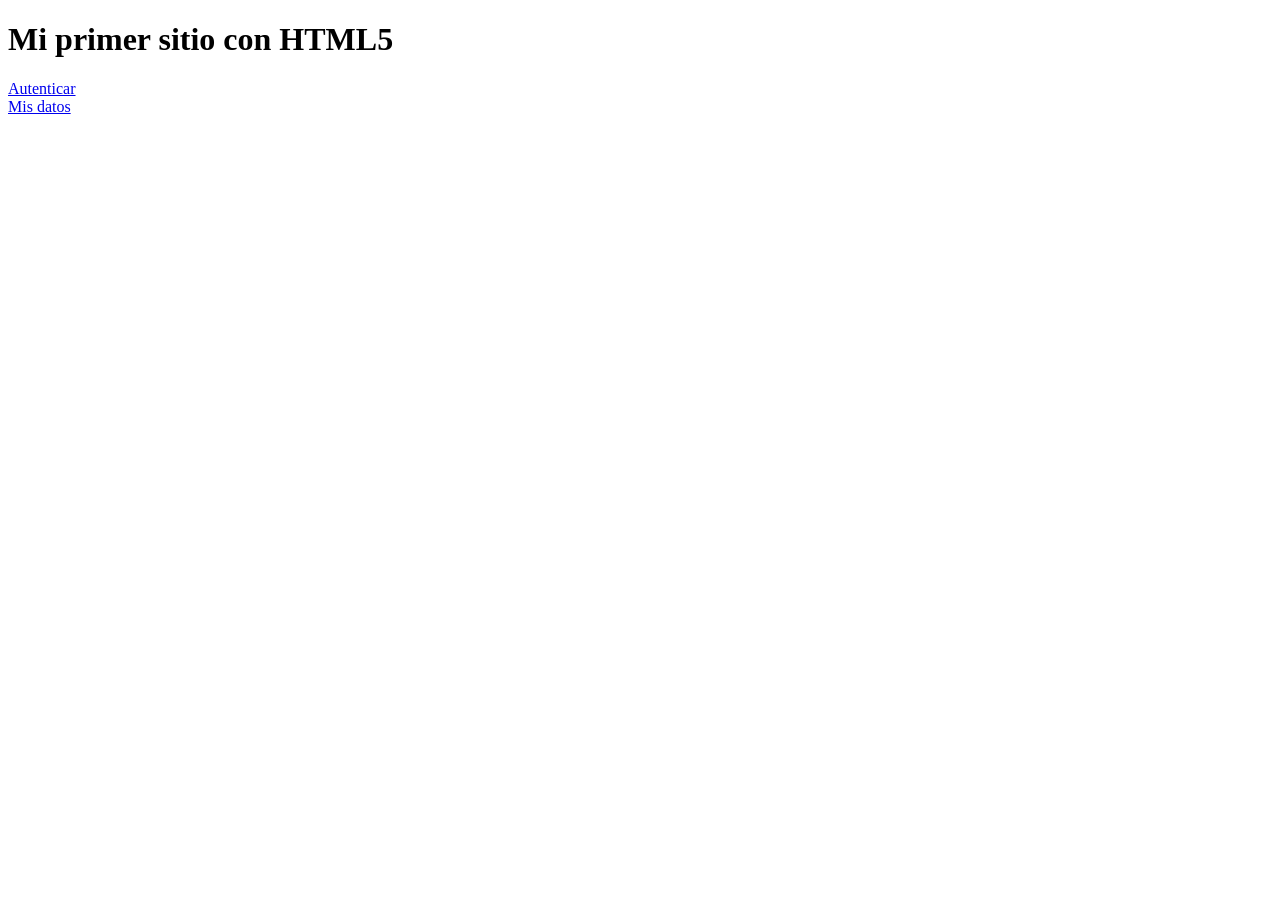
<file: Lab4/index.html>
<!--
To change this license header, choose License Headers in Project Properties.
To change this template file, choose Tools | Templates
and open the template in the editor.
-->
<!DOCTYPE html>
<html>
    
    <head>
        <meta charset="utf-8">
        <title>Mi primera página HTML5</title>
    </head>
    <body>
        <h1>Mi primer sitio con HTML5</h1>
        
        <a href="paginas/autenticacion.html">Autenticar</a><br>
        <a href="paginas/misdatos.html">Mis datos</a>
    </body>
    
</html>
</file>
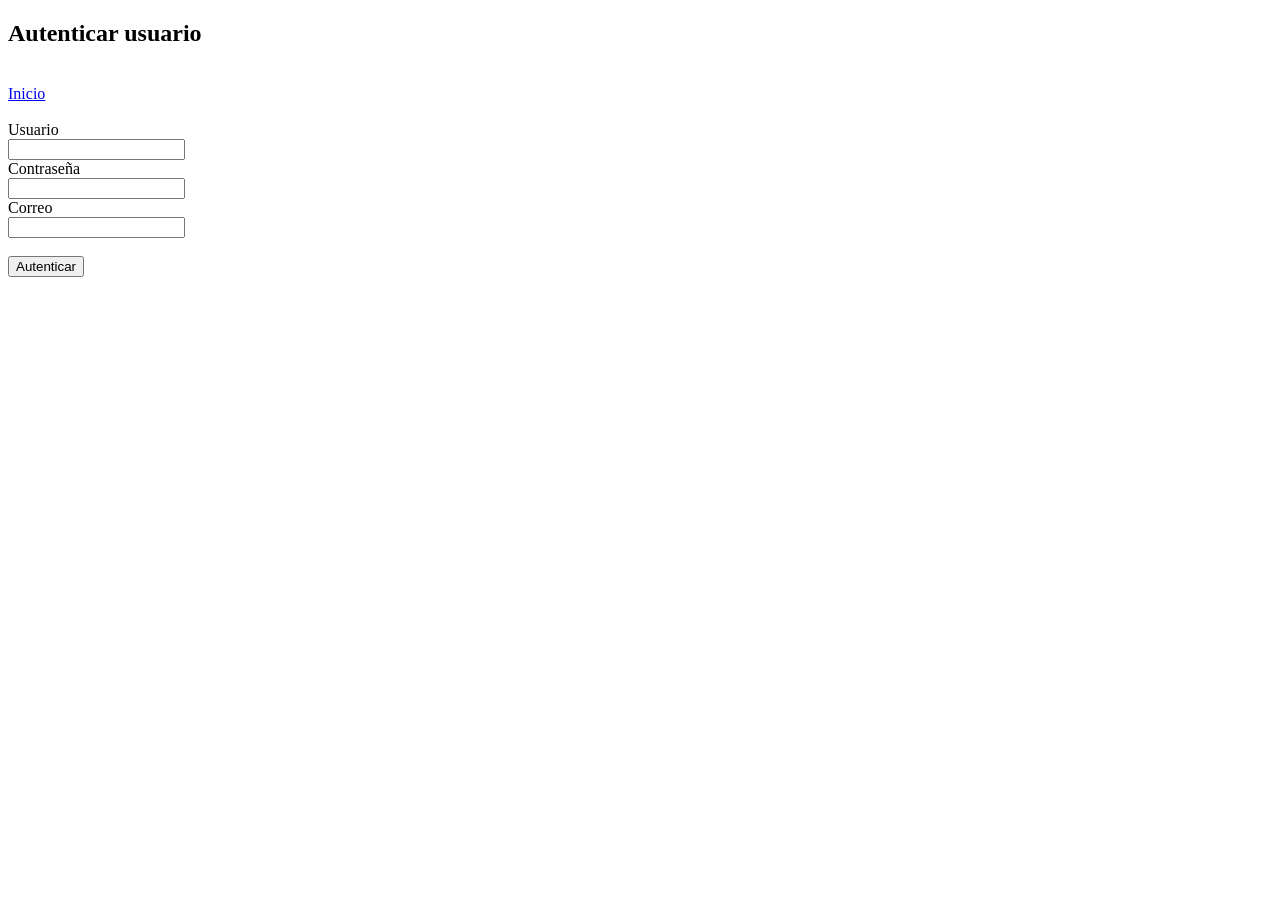
<file: Lab4/paginas/autenticacion.html>
<!--
To change this license header, choose License Headers in Project Properties.
To change this template file, choose Tools | Templates
and open the template in the editor.
-->
<!DOCTYPE html>
<html>
    <head>
        <meta charset="utf-8">
        <title>Primer Formulario de Dayana</title>
        <script type="text/javascript" src="../scripts/autenticar.js"></script>
        
    </head>
    
    <body>
        
        <form name="formulario">
            
            <h2>Autenticar usuario</h2><br>
            <a href="../index.html">Inicio</a><br><br>
            
            Usuario<br><input type="text" name="nombre"><br>
            Contraseña<br><input type="password" name="pass"><br>
            Correo<br><input type="email" name="correo"><br><br>

            <button type="submit" onclick="autenticar()">Autenticar</button>
        </form>
        
    </body>
</html>
</file>
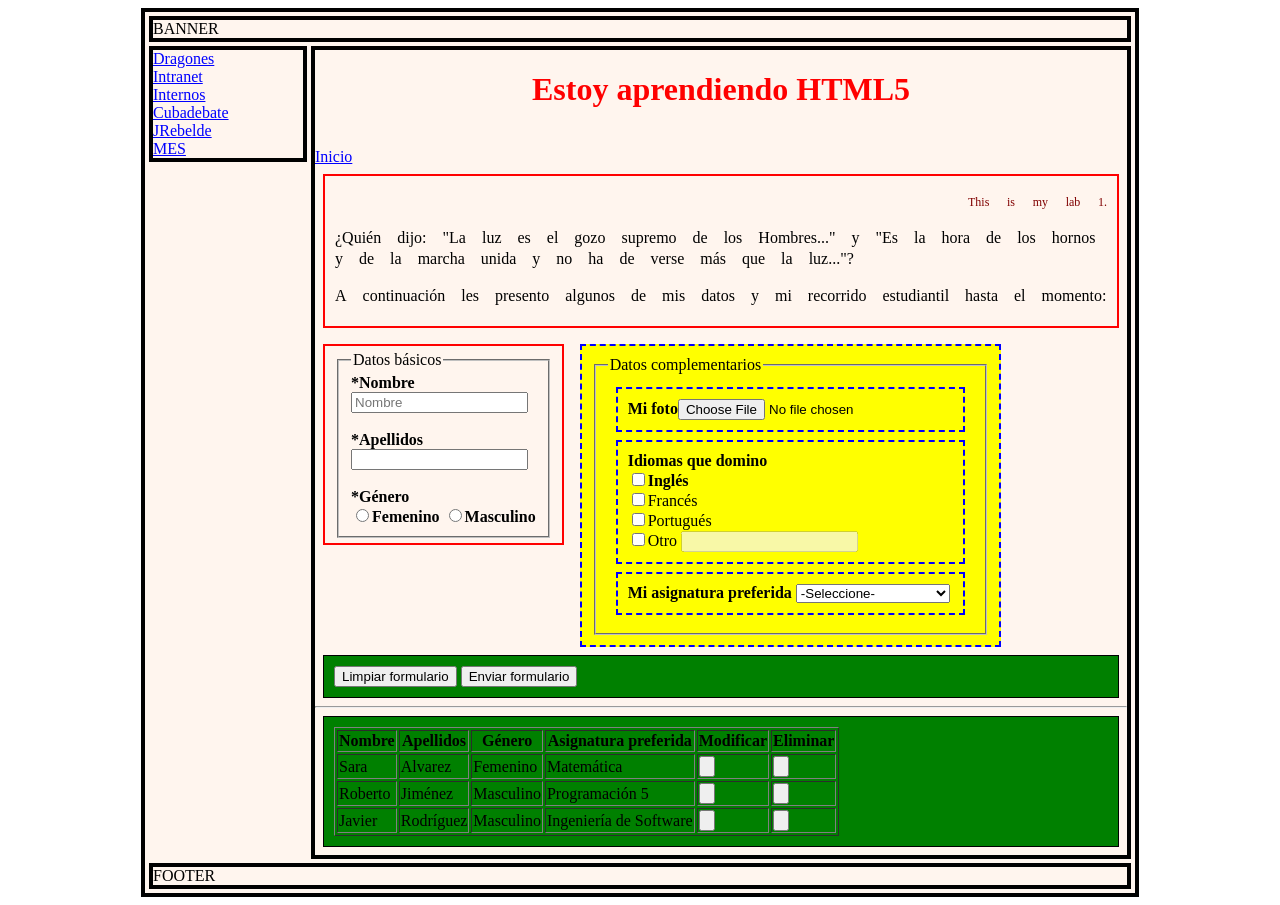
<file: Lab4/paginas/misdatos.html>
<!--
To change this license header, choose License Headers in Project Properties.
To change this template file, choose Tools | Templates
and open the template in the editor.
-->
<!DOCTYPE html>
<html>
    <head>
        <meta charset="utf-8">
        <link rel="stylesheet" type="text/css" href="../estilos/estilos.css" media="screen">
        <script type="text/javascript" src="../scripts/datos.js"></script>
        <title>Página de Dayana</title>
     </head>
    
    <body>
        <div id="pagina">
            <header>BANNER</header>
            <nav>
                <a href="http://dragones.uci.cu/">Dragones</a>
                <a href="http://intranet2.uci.cu/">Intranet</a>
                <a href="http://internos.uci.cu/">Internos</a>
                <a href="http://www.cubadebate.cu/">Cubadebate</a>
                <a href="http://www.juventudrebelde.cu/">JRebelde</a>
                <a href="http://www.mes.edu.cu/">MES</a>
            </nav>
            <main>
                <h1>Estoy aprendiendo HTML5</h1><br>
                <a href="../index.html">Inicio</a><br>
                <div class="claseA">
                    <p class="clase1" id="primero">This is my lab 1.</p>
                    <p>¿Quién dijo: "La luz es el gozo supremo de los Hombres..." y "Es la hora de los hornos y de la marcha unida y no ha de verse más que la luz..."?</p>
                    <p>A continuación les presento algunos de mis datos y mi recorrido estudiantil hasta el momento:</p>
                </div>
                <form enctype="multipart/form-data" name="formulario"> 
                    <div class="claseA" id="idDatosB">
                        <fieldset><legend>Datos básicos</legend>
                            <label>*Nombre</label><br>
                            <input type="text" placeholder="Nombre" name="nombre"><br><br>
                            <label>*Apellidos</label><br>
                            <input type="text" name="apellidos"><br><br>
                            <label>*Género</label><br>
                            <input type="radio" name="genero"><label>Femenino</label> 
                            <input type="radio" name="genero"><label>Masculino</label> 
                        </fieldset>
                    </div>
                    <div class="claseB" id="idDatosC">
                        <fieldset><legend>Datos complementarios</legend>
                            <div class="claseB" id="idfoto">
                                <label>Mi foto</label><input type="file" name="foto">
                            </div>
                            <div class="claseB">
                                <label>Idiomas que domino</label><br>
                                <input type="checkbox" id="ingles"><label for="ingles">Inglés</label><br>
                                <input type="checkbox">Francés<br>
                                <input type="checkbox">Portugués<br>
                                <input type="checkbox" name="otrochb" onchange="habilitarInput()">Otro <input type="text" id="activar" disabled="disabled" name="otroinp">
                            </div>
                            <div class="claseB">
                                <label>Mi asignatura preferida</label>
                                <select name="asignatura">
                                    <option>-Seleccione-</option>
                                    <option>Programación 5</option>
                                    <option>Ingeniería de software</option>
                                </select>
                            </div>
                        </fieldset>
                    </div>
                    <div class="claseC">
                        <button type="reset">Limpiar formulario</button>
                        <button type="submit" onclick="salvarDatos()">Enviar formulario</button>
                   </div>
                </form>
                                 
                <hr>
                <div class="claseC">
                    <table border="1">
                        <tr>
                            <th>Nombre</th>
                            <th>Apellidos</th>
                            <th>Género</th>
                            <th>Asignatura preferida</th>
                            <th>Modificar</th>
                            <th>Eliminar</th>
                        </tr>
                        <tr>
                            <td>Sara</td>
                            <td>Alvarez</td>
                            <td>Femenino</td>
                            <td>Matemática</td>
                            <td><input type="button"></td>
                            <td><input type="button"></td>
                        </tr>
                        <tr>
                            <td>Roberto</td>
                            <td>Jiménez</td>
                            <td>Masculino</td>
                            <td>Programación 5</td>
                            <td><input type="button"></td>
                            <td><input type="button"></td>
                        </tr>
                        <tr>
                            <td>Javier</td>
                            <td>Rodríguez</td>
                            <td>Masculino</td>
                            <td>Ingeniería de Software</td>
                            <td><input type="button"></td>
                            <td><input type="button"></td>                            
                        </tr>
                    </table>
                </div>
            </main>
            <footer class="cajas" id="footer">FOOTER</footer>
        </div>
        </body>   
</html>
</file>
<file: Lab4/estilos/estilos.css>
h1
{
    text-align: center;/*Alineación del texto*/
    color: red;
    font-size: 2em;/*Tamaño de letra*/
    font-family: verdana;/*Tipo de letra*/
}

#primero
{
    color: maroon;
    font-size: 12px;
    word-spacing: 1.5mm;/*Espacio entre palabras*/
  /*line-height: 4em;*//*Este es el espacio entre líneas*/
    text-align: right;
}

form label
{
    font-weight: bold;/*Texto en negrita*/
}

.clase1, p.clase2
{}

a:link/*Enlace sin visitar*/
{
    color: blue;
}

a:visited/*Enlace visitado*/
{
    color: maroon;
}

a:hover/*Enlace con el mouse por encima*/
{
    color: red;
    font-size: 1.2em;
}

div.claseA
{
    padding-left: 10px;
    padding-right: 10px;
    padding-top: 5px;
    padding-bottom: 5px;
    
    border: 2px;
    border-color: red;
    border-style: solid;
    
    margin: 8px;
}

div.claseB
{
    margin: 8px;
    border: dashed blue 2px;
    padding: 10px;
    background: yellow;
}

div.claseC
{
    padding: 10px;
    margin: 8px;
    border: 1px solid black;
    background-color: green;
    
    clear: both;
}

/*Lo agregué yo extra para que cuando seleccione una url muy larga de la foto quepa y el div no se valla para abajo*/
div#idfoto
{
    width: 325px;
    overflow: auto;/*Pone el scroll solo si hace falta*/
}


/*---------------lab 3----------------------*/

#pagina, header, nav, main, footer
{
    border: 4px solid black;
    margin: 4px;
}

#pagina
{
    width: 990px;
    margin: 0 auto;
    background-color: seashell;
}

header
{
    margin-bottom: 0;
}

nav
{
    float: left;
    width: 150px;
    margin-right: 0;
}

main
{
    float: left;
    width: 812px;
}

footer
{
    clear: both;
    margin-top: 0;
}

nav a
{
    display: block;
}

#idDatosB, #idDatosC
{
    float: left;
}

#idDatosC input:focus, select:focus
{
    border: black 2px solid;
}

@font-face
{
font-family: myFirstFont;
src: url(../fonts/glyphicons-halflings-regular.woff);
}
p {font-family:myFirstFont;}
</file>
